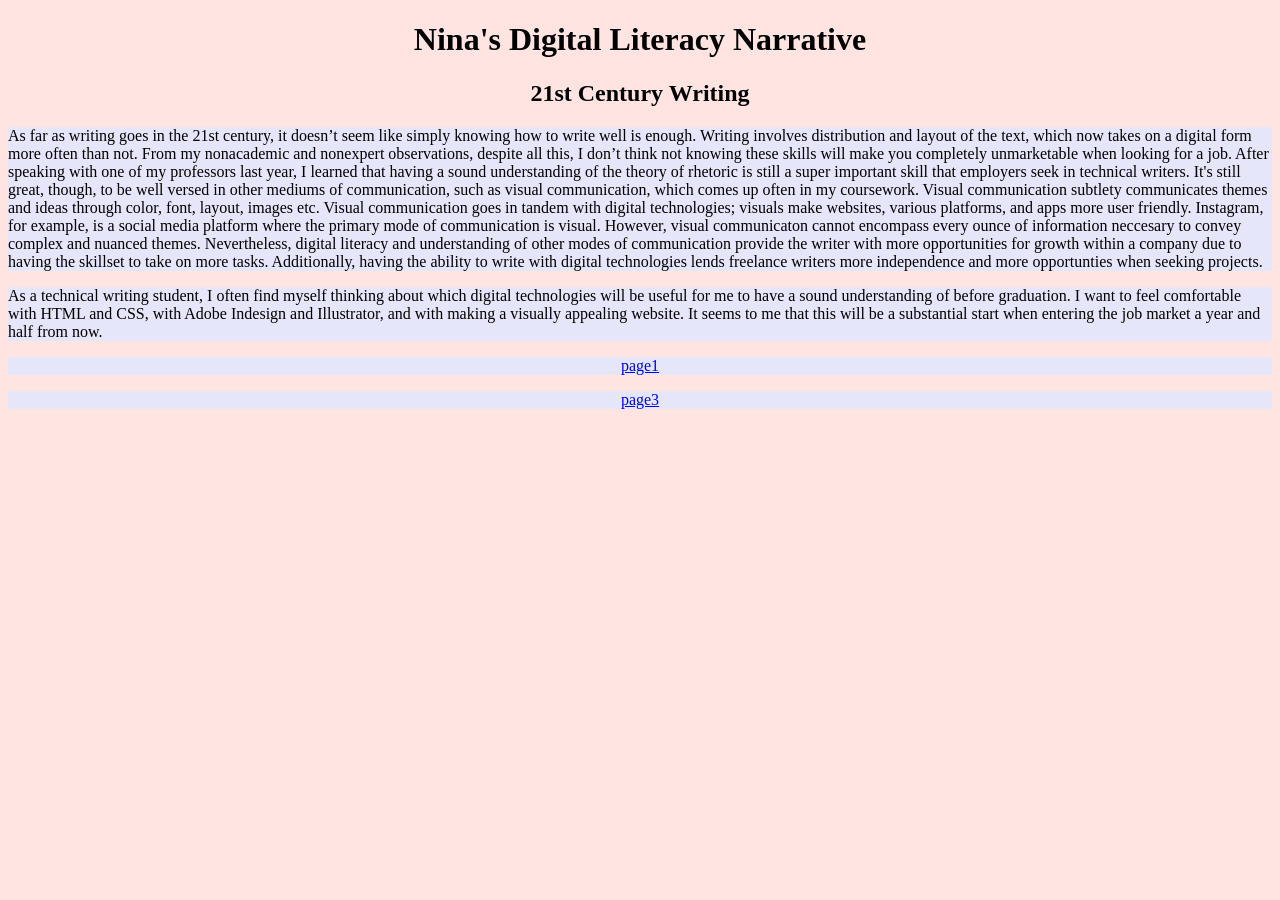
<file: page2.html>
<!DOCTYPE html>
<html>
<head>
<title>Nina Afremov WRIT 4662W</title>
<link rel="stylesheet" href="styles.css">
</head>
<body>
  <h1>Nina's Digital Literacy Narrative</h1>
<h2>21st Century Writing</h2>
<p>As far as writing goes in the 21st century, it doesn’t seem like simply knowing how to write well is enough. Writing involves distribution and layout of the text, which now takes on a digital form more often than not. From my nonacademic and nonexpert observations, despite all this, I don’t think not knowing these skills will make you completely unmarketable when looking for a job. After speaking with one of my professors last year, I learned that having a sound understanding of the theory of rhetoric is still a super important skill that employers seek in technical writers. It's still great, though, to be well versed in other mediums of communication, such as visual communication, which comes up often in my coursework. Visual communication subtlety communicates themes and ideas through color, font, layout, images etc. Visual communication goes in tandem with digital technologies; visuals make websites, various platforms, and apps more user friendly. Instagram, for example, is a social media platform where the primary mode of communication is visual. However, visual communicaton cannot encompass every ounce of information neccesary to convey complex and nuanced themes. Nevertheless, digital literacy and understanding of other modes of communication provide the writer with more opportunities for growth within a company due to having the skillset to take on more tasks. Additionally, having the ability to write with digital technologies lends freelance writers more independence and more opportunties when seeking projects.</p>
<p>As a technical writing student, I often find myself thinking about which digital technologies will be useful for me to have a sound understanding of before graduation. I want to feel comfortable with HTML and CSS, with Adobe Indesign and Illustrator, and with making a visually appealing website. It seems to me that this will be a substantial start when entering the job market a year and half from now.</p>
<a href="page1.html"><p style="text-align:center">page1</a></p>
<a href="page3.html"><p style="text-align:center">page3</a></p>
</body>
</html>
</file>
<file: styles.css>
Title
h1 {
  color: magenta
}
h1 {
  text-align: center;
}
h2 {
  text-align: center;
}
h3 {
  text-align: center;
}
body {
background-color: mistyrose;
}
p {
background-color: lavender;
}
p {
color: black;
}
.center {
  display: block;
  margin-left: auto;
  margin-right: auto;
  width: auto;
}
</file>
